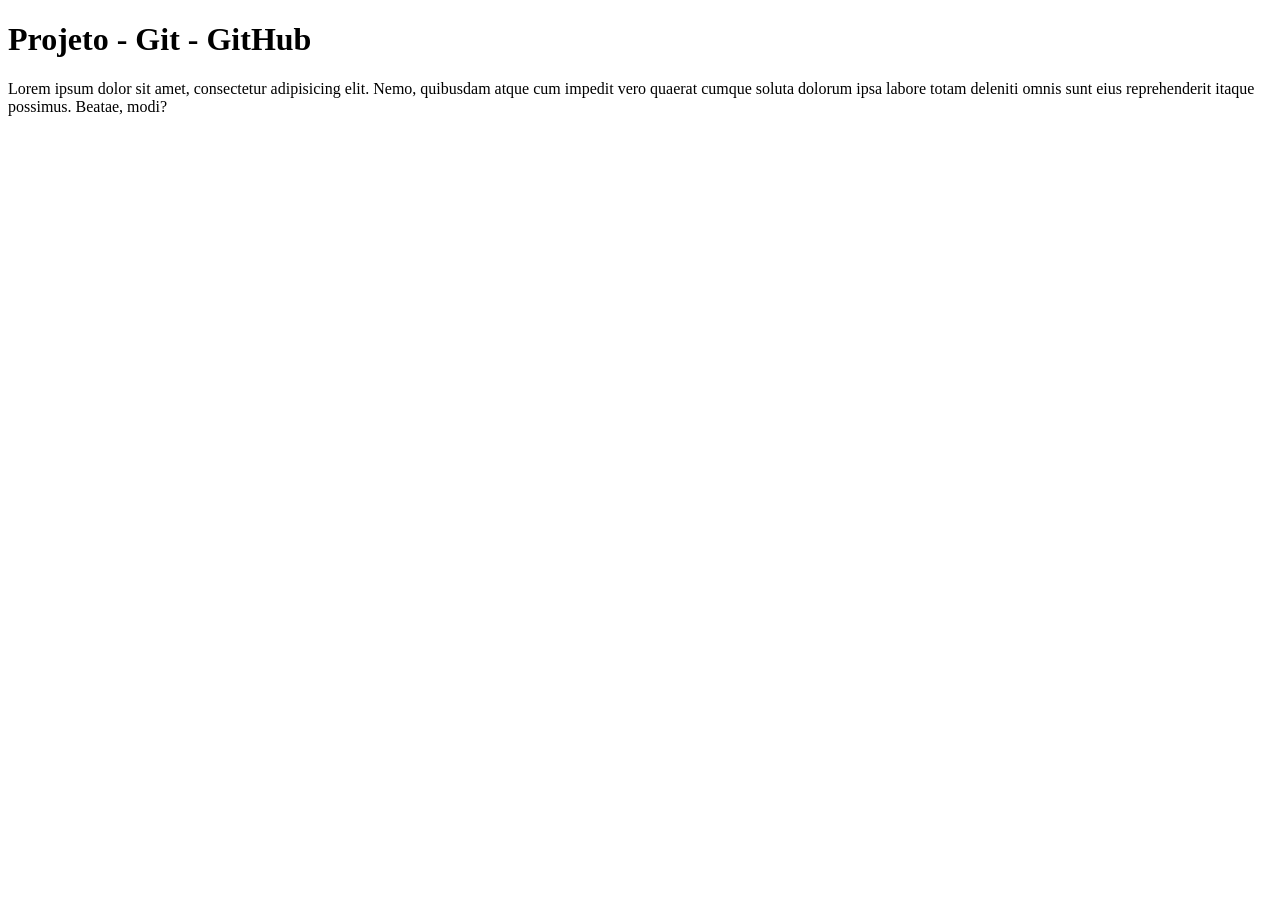
<file: index.html>
<!DOCTYPE html>
<html lang="pt">
<head>
    <meta charset="UTF-8">
    <meta name="viewport" content="width=device-width, initial-scale=1.0">
    <title>Projeto - Git - GitHub </title>
</head>
<body>
    <h1>Projeto - Git - GitHub </h1>
    <p>Lorem ipsum dolor sit amet, consectetur adipisicing elit. Nemo, quibusdam atque cum impedit vero quaerat cumque soluta dolorum ipsa labore totam deleniti omnis sunt eius reprehenderit itaque possimus. Beatae, modi?</p>
</body>
</html>
</file>
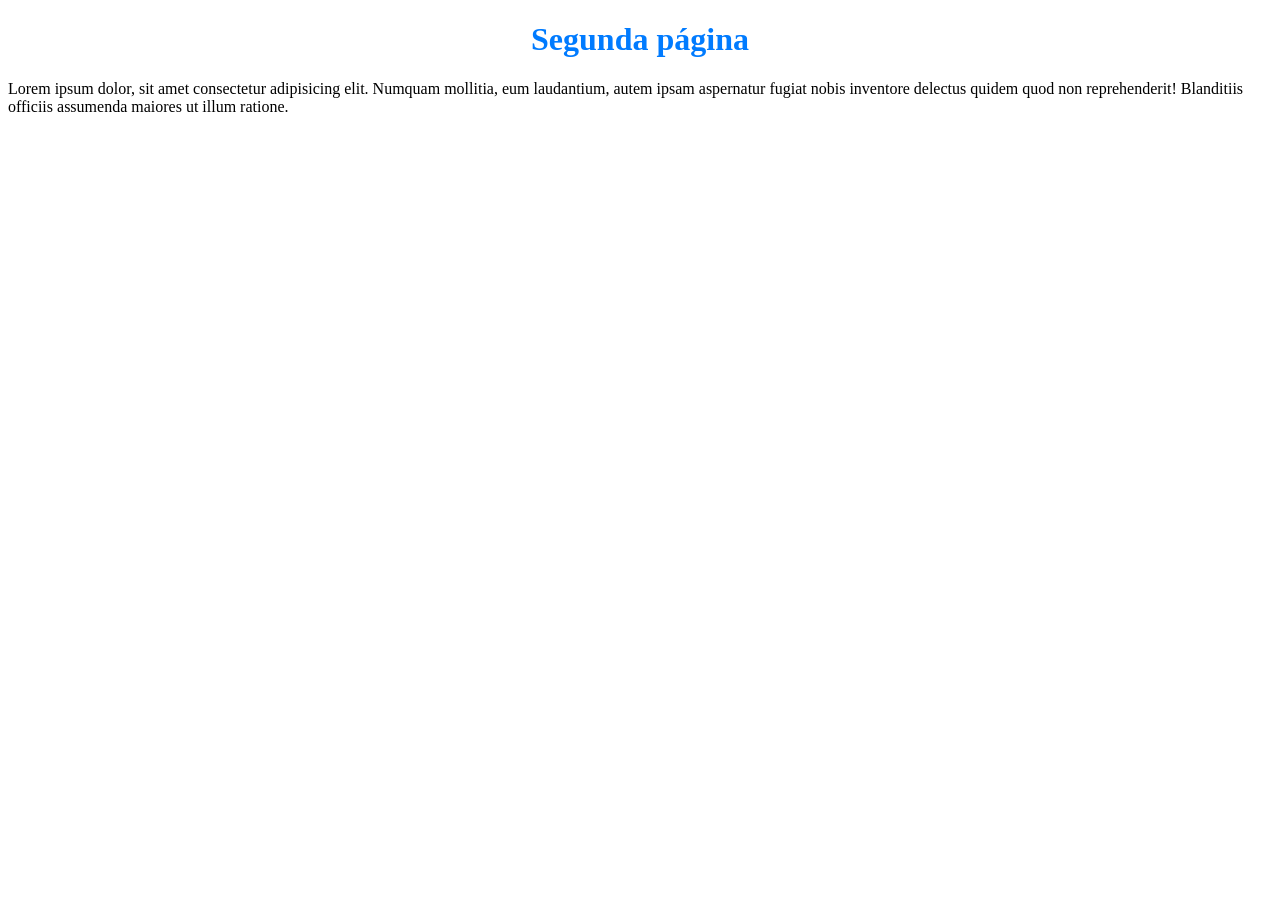
<file: index2.html>
<!DOCTYPE html>
<html lang="pt">
<head>
    <meta charset="UTF-8">
    <meta name="viewport" content="width=device-width, initial-scale=1.0">
    <link rel="stylesheet" href="style.pg2.css">
</head>
<body class="index2.html">
    <h1>Segunda página</h1>
    
    
    </p>Lorem ipsum dolor, sit amet consectetur adipisicing elit. Numquam mollitia, eum laudantium, autem ipsam aspernatur fugiat nobis inventore delectus quidem quod non reprehenderit! Blanditiis officiis assumenda maiores ut illum ratione.
    </p>
</body class="index2.html">

</html>
</file>
<file: style.pg2.css>
index2.html{
    background-color: #f0f0f0;
    font-family: Arial, sans-serif;
    color: #333;
    padding: 20px;
}
h1 {
    color: #007BFF;
    text-align: center;
}
p {
    font-size: 18px;
    line-height: 1.6;
    margin-top: 20px;
}
a {
    color: #007BFF;
    text-decoration: none;
}
a:hover {
    text-decoration: underline;
</file>
